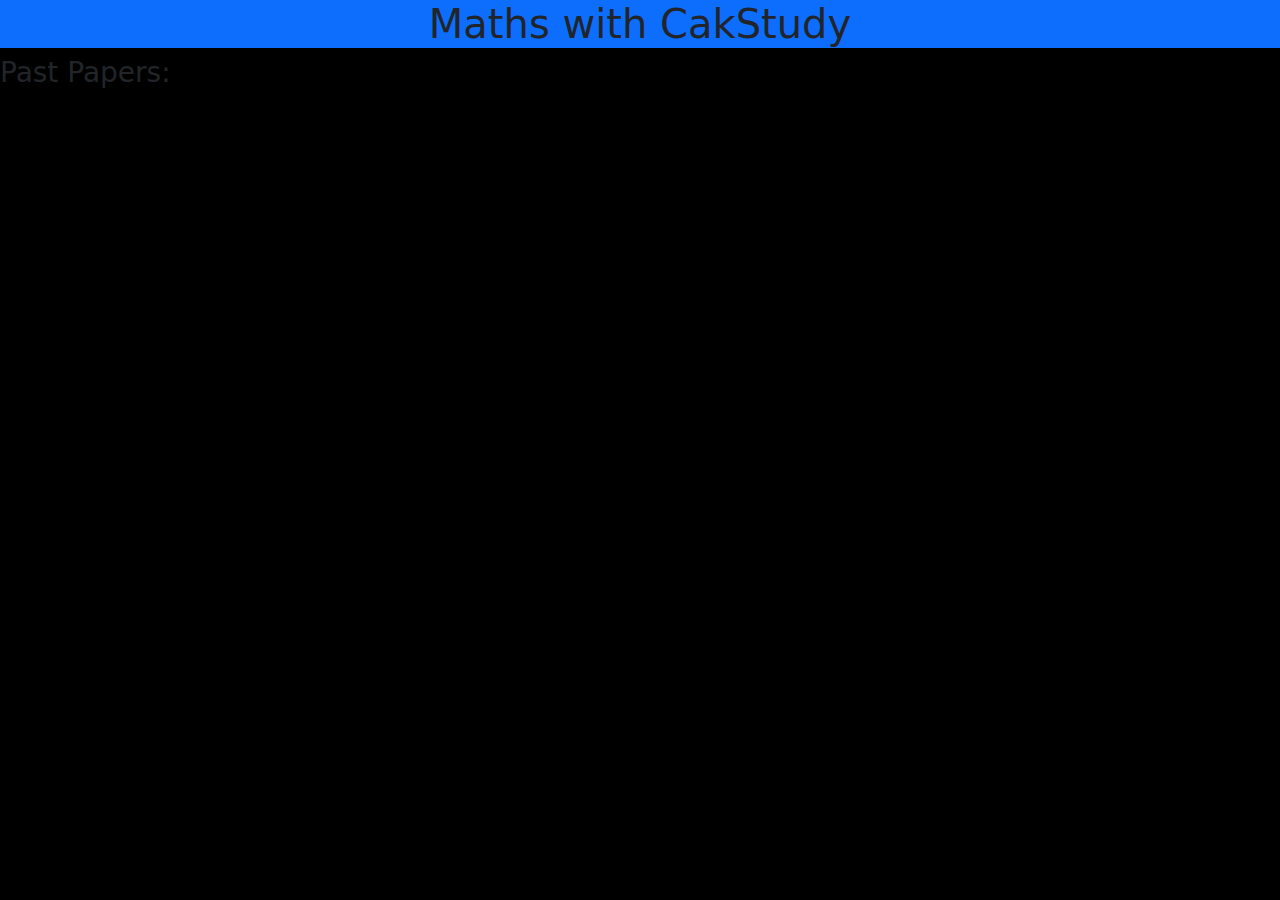
<file: templates/Maths.html>
<!DOCTYPE html>
<html>
    <head>
        <meta charset="UTF-8">
        <meta http-equiv="X-UA-Compatible" content="IE=edge">
        <meta name="viewport" content="width=device-width, initial-scale=1.0">
        <title>Maths at CakStudy</title>
        <link href="https://cdn.jsdelivr.net/npm/bootstrap@5.1.3/dist/css/bootstrap.min.css" rel="stylesheet">
        <script src="https://cdn.jsdelivr.net/npm/bootstrap@5.1.3/dist/js/bootstrap.bundle.min.js"></script>
        <style>
            body { 
              background-color:black;
            }
          </style>
    </head>
    <body>
       <div class="jummbotron bg-primary text-center">
            <header>
                <h1>Maths with CakStudy</h1>
            </header>
       </div>
       <div>
            <article>
                <h3>Past Papers:</h3>
                <iframe src="https://www.savemyexams.co.uk/gcse-maths-edexcel-new/past-papers/" title="Maths Past Papers"></iframe>
            </article>
       </div>
    </body>
</html>
</file>
